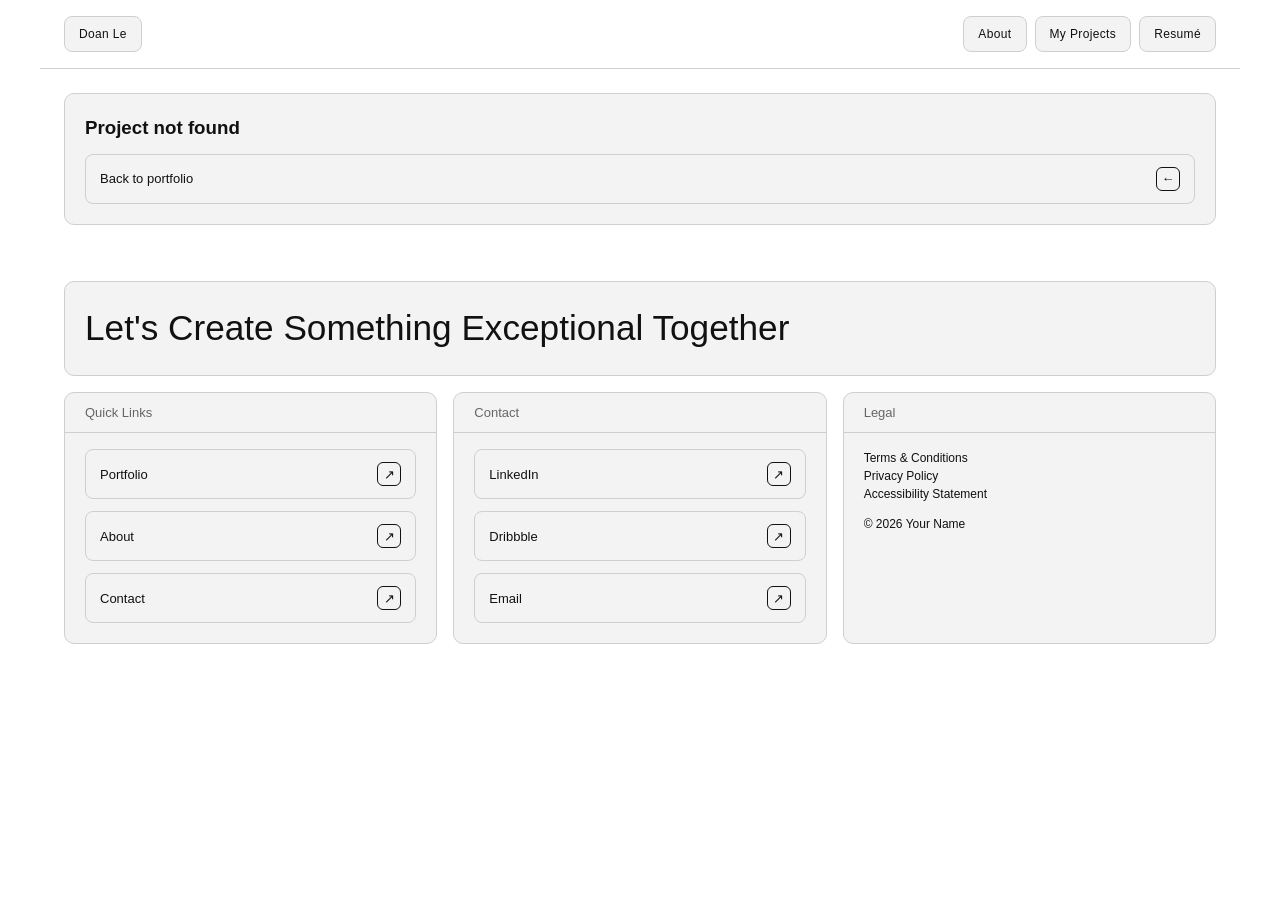
<file: case-study.html>
<!DOCTYPE html>
<html lang="en">
<head>
  <meta charset="UTF-8" />
  <meta name="viewport" content="width=device-width, initial-scale=1.0" />
  <title>Case Study | Your Name</title>
</head>

<body>
<div id="site-header"></div>

  <main class="container" id="caseRoot">
    
  </main>
  <div id="site-footer"></div>


 <script src="js/projects.js"></script>
<script src="js/layout.js"></script>
<script src="js/case.js"></script>

</body>
</html>
</file>
